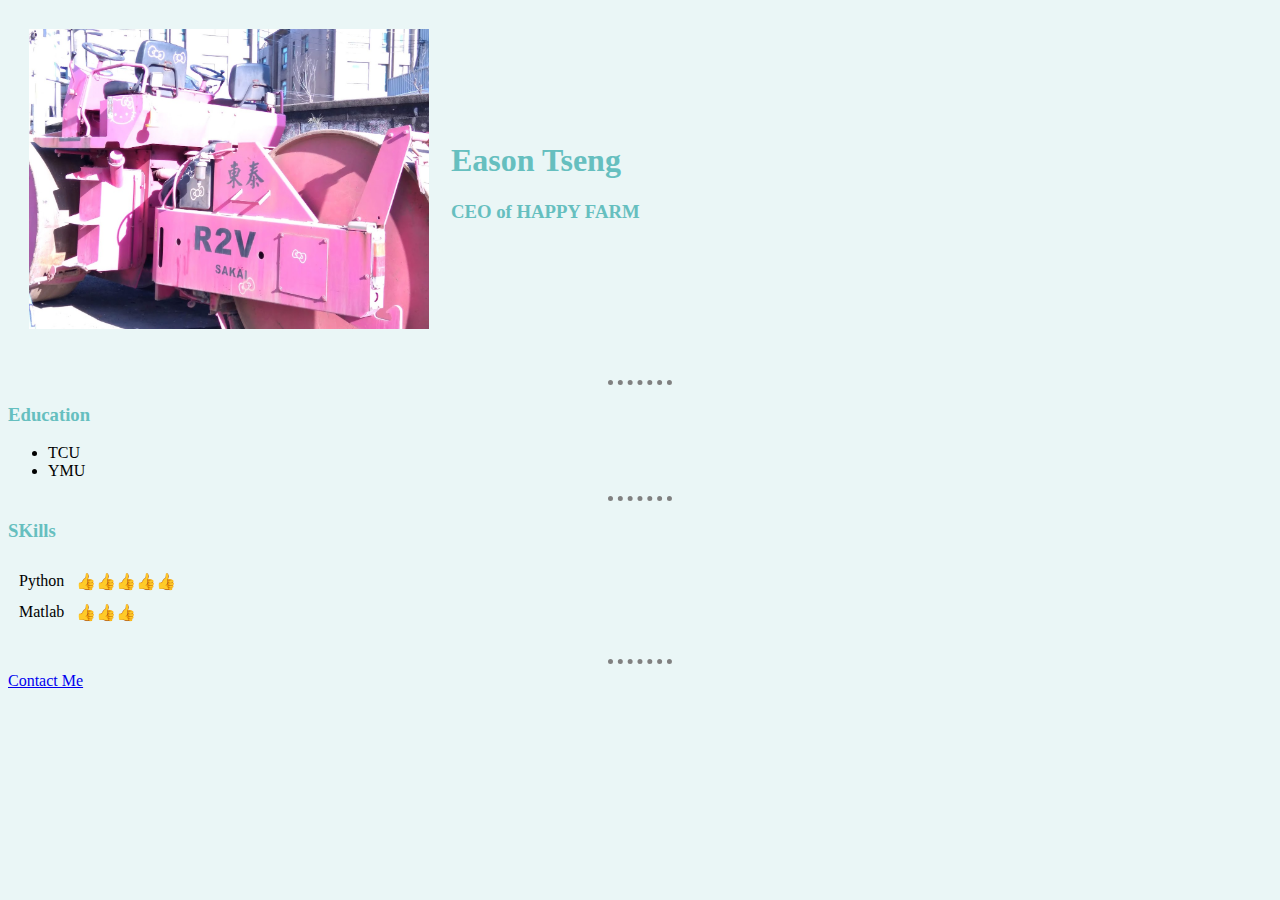
<file: index.html>
<!DOCTYPE html>
<head>
    <meta charset="utf-8">
    <title>Eason's personal website</title>
    <link rel="stylesheet" href="css/styles.css">
    
</head>

<body>
    <table cellspacing="20">
        <tr>
            <td><img src="image/pink.jpg" width="400", height="300" ></td>
            <td>
                <h1>Eason Tseng</h1>
                <h3>CEO of HAPPY FARM</h3>
            </td>
        </tr>
    </table>
    <br>
    <hr>
    <h3>Education</h3>
    <ul>
        <li>TCU</li>
        <li>YMU</li>
    </ul>
    
    <hr>
    <h3>SKills</h3>
    <table cellspacing="10">
        <tr>
            <td>Python</td>
            <td>👍👍👍👍👍</td>
        </tr>
        <tr>
            <td>Matlab</td>
            <td>👍👍👍</td>
        </tr>

    </table>
    <br>
    <hr>
    <a href="contactMe.html">Contact Me</a>
</body>
</file>
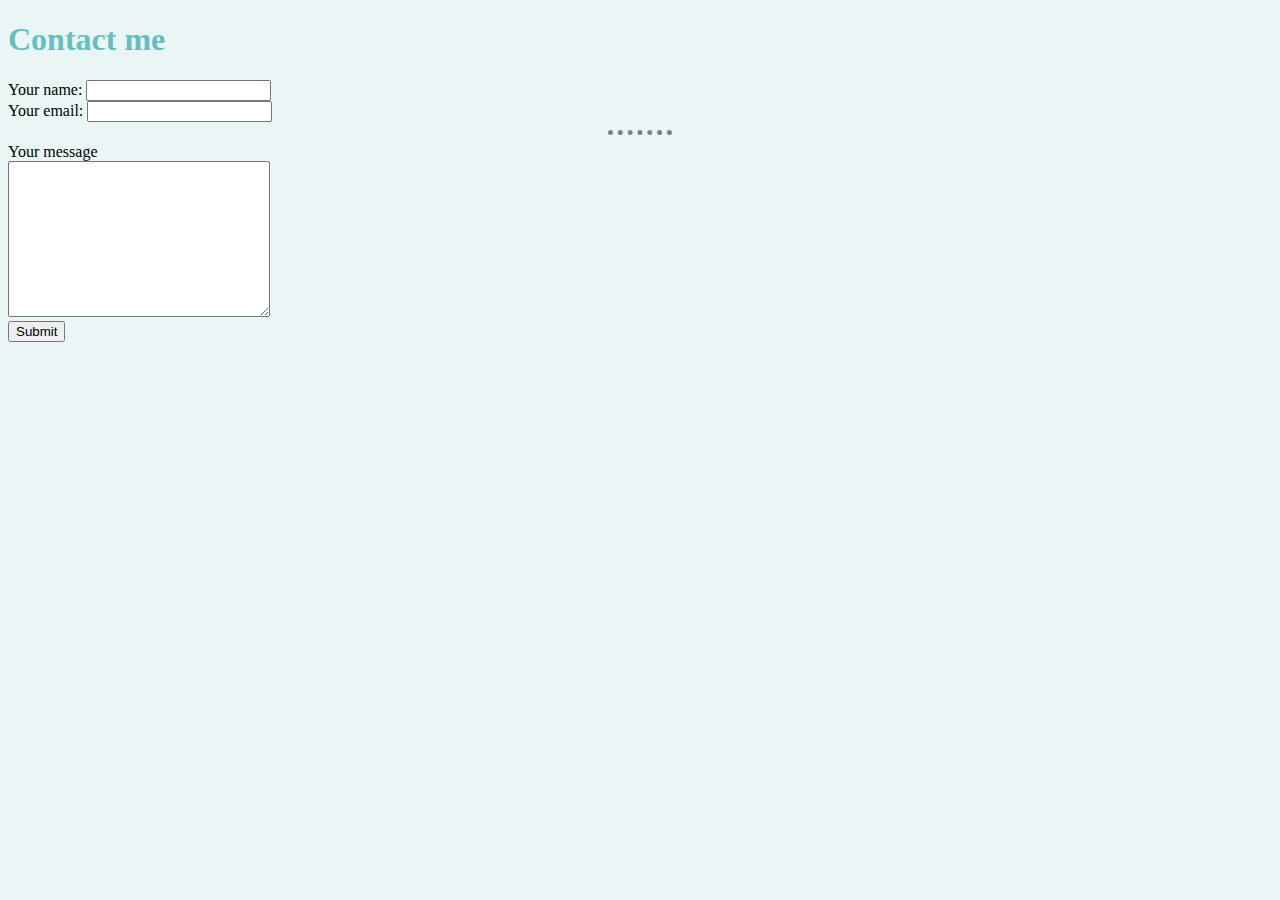
<file: contactMe.html>
<!DOCTYPE html>
<head>
    <meta charset="utf-8">
    <title>Contact Me</title>
    <link rel="stylesheet" href="css/styles.css">
</head>

<body>
<h1>Contact me</h1>
<form class="" action="index.html" method="POST">
    <label>Your name:</label>
    <input type="text">
    <br>
    <label>Your email:</label>
    <input type="email">
    <br>
    <hr>
    <label>Your message</label>
    <br>
    <textarea name="name" id="" cols="30" rows="10"></textarea>
    <br>
    <input type="submit">
</form>
    
</body>
</file>
<file: css/styles.css>
body {
    background-color: #eaf6f6;
}

hr {
    border-color: grey;
    border-width: 5px;
    border-style: none;
    border-top-style: dotted ;
    width: 5%;

}

h1 {
    color: #66bfbf;
}

h3 {
    color: #66bfbf;
}
</file>
